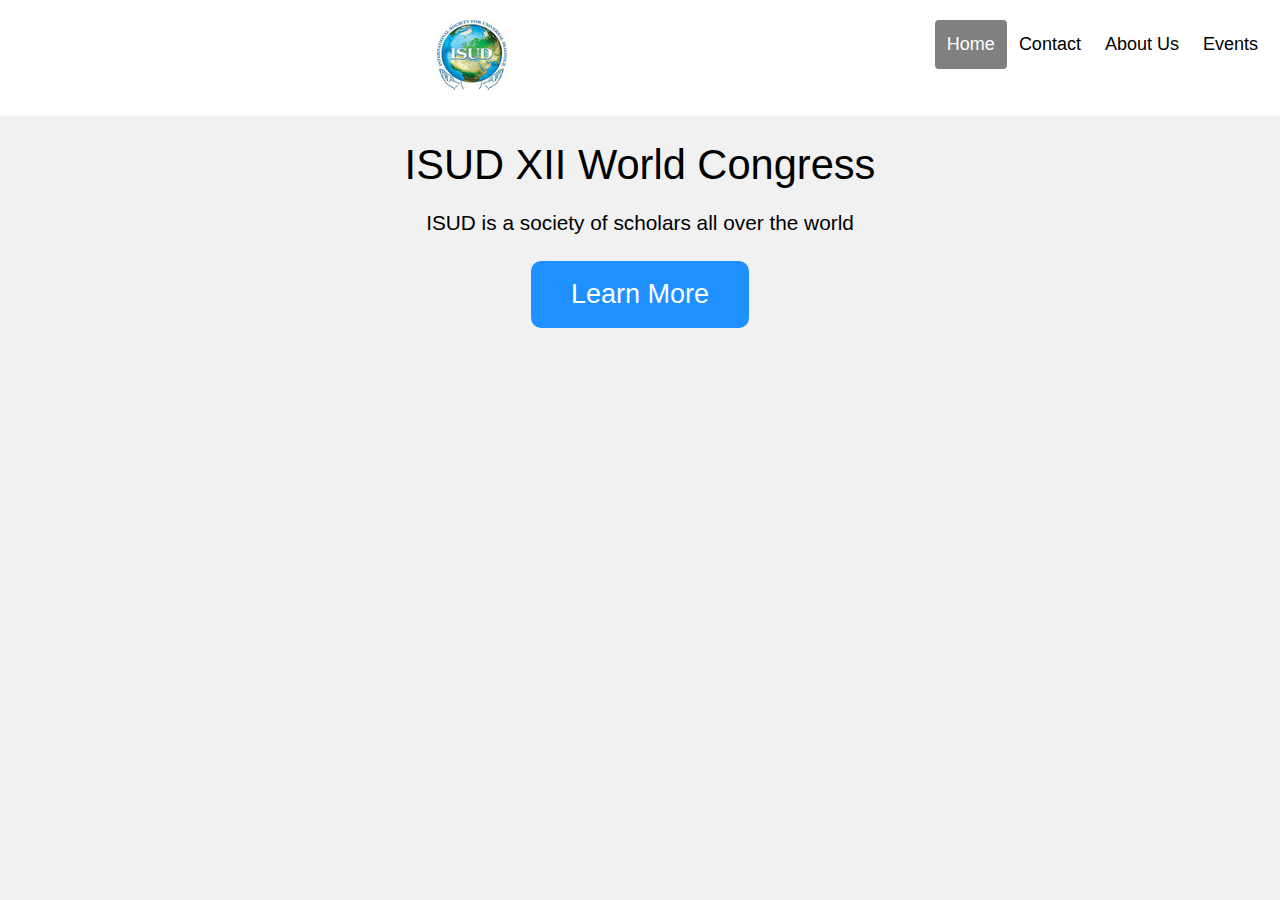
<file: index.html>
<!DOCTYPE html>
<html lang = "en">
  <head>
    <title>Home</title>
    <meta charset="utf-8"/>
    <meta name="viewport" content="width=device-width, initial-scale=1.0"/>
    <link rel="stylesheet" media="screen" href="css/screen.css"/>
    <meta name="viewport" content="width=device-width,initial-scale=1.0,shrink-to-fit=no" />
    <link rel="stylesheet" media="screen" href="css/normalize.css" />
    <link rel="stylesheet" media="screen" href="css/screen.css" />
    <script src="js/script.js"></script>
  </head>
  <body>
    <div class="header">
      <img src="images/worldialogue.jpg" alt="worldialogue">
      <div class="header-right">
        <a class="active" href="#home">Home</a>
        <a href="contact.html">Contact</a>
        <a href="about.html">About Us</a>
        <a href="announcement.html">Events</a>
        </div>
    </div> 
    <div class="index">
      <h1>ISUD XII World Congress</h1>
      <p>ISUD is a society of scholars all over the world</p>
    </div>
    <div class="button_group">
      <a href="announcement.html"><button class="button submit" type="submit" onclick="announcement.html">Learn More</button></a>    
    </div>
  </body>
</html>
</file>
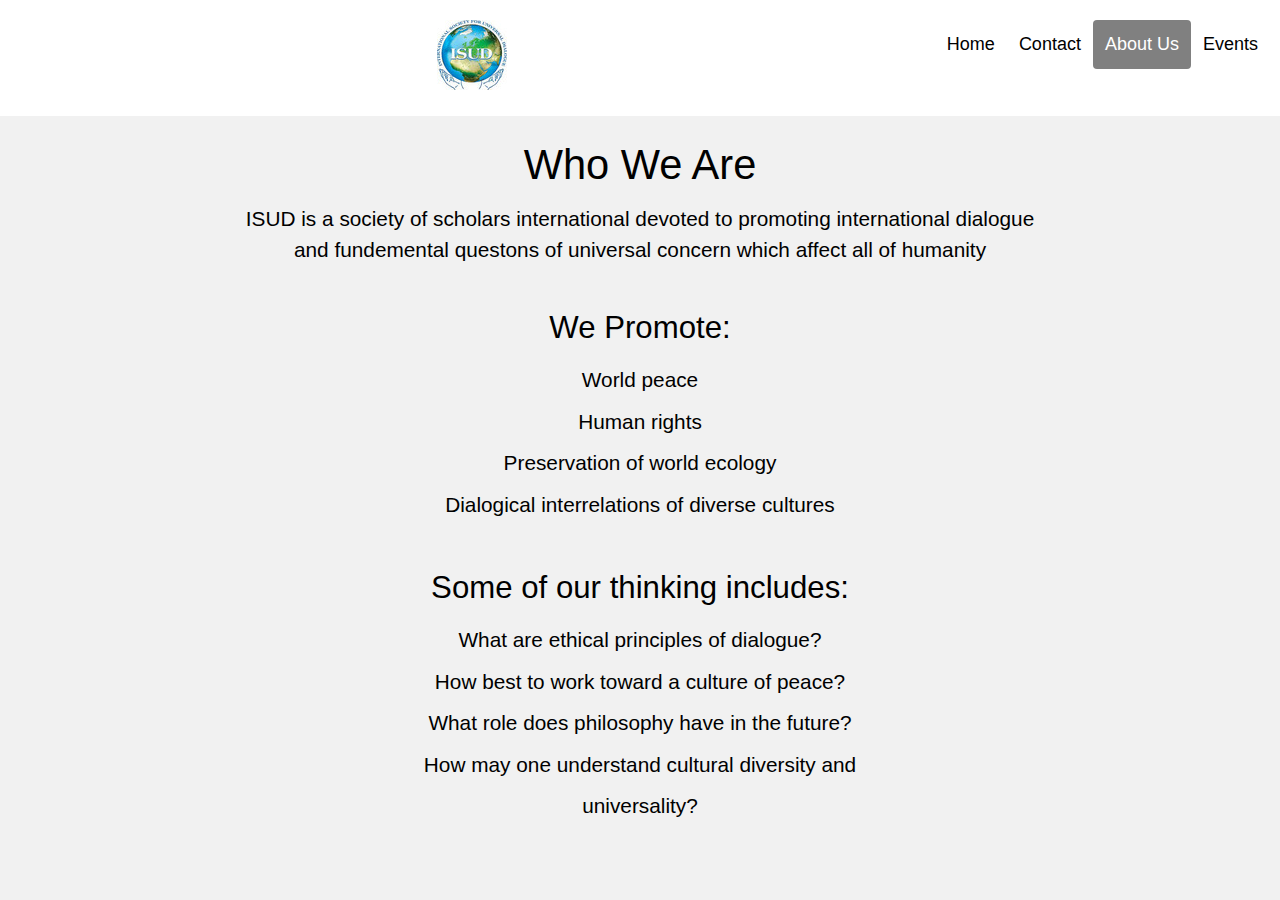
<file: about.html>
<!DOCTYPE html>
<html lang = "en">
  <head>
    <title>About Us</title>
    <meta charset="utf-8"/>
    <meta name="viewport" content="width=device-width, initial-scale=1.0" />
    <link rel="stylesheet" media="screen" href="css/screen.css"/>
    <meta name="viewport" content="width=device-width,initial-scale=1.0,shrink-to-fit=no" />
    <link rel="stylesheet" media="screen" href="css/normalize.css" />
    <link rel="stylesheet" media="screen" href="css/screen.css" />
    <script src="js/script.js"></script>
  </head>
  <body>
    <div class="header">
      <img src="images/worldialogue.jpg" alt="worldialogue">
      <div class="header-right">
        <a href="index.html">Home</a>
        <a href="contact.html">Contact</a>
        <a class="active" href="about.html">About Us</a>
        <a href="announcement.html">Events</a>
      </div>
    </div>
    <div class="index">
      <h1>Who We Are</h1>
      <div class ="about-container">
      <p class ="about">ISUD is a society of scholars international devoted to promoting international dialogue and fundemental questons of universal concern which affect all of humanity</p>
      <h2>We Promote:</h2>
      <ul class="list">
        <li>World peace</li>
        <li>Human rights </li>
        <li>Preservation of world ecology</li>
        <li>Dialogical interrelations of diverse cultures</li>
      </ul>
      <h2>Some of our thinking includes:</h2>
      <ul class="list">
        <li>What are ethical principles of dialogue?</li>
        <li>How best to work toward a culture of peace?</li>
        <li>What role does philosophy have in the future? </li>
        <li>How may one understand cultural diversity and universality?</li>
      </ul>
      </div>
    </div>
  </body>
</html>
</file>
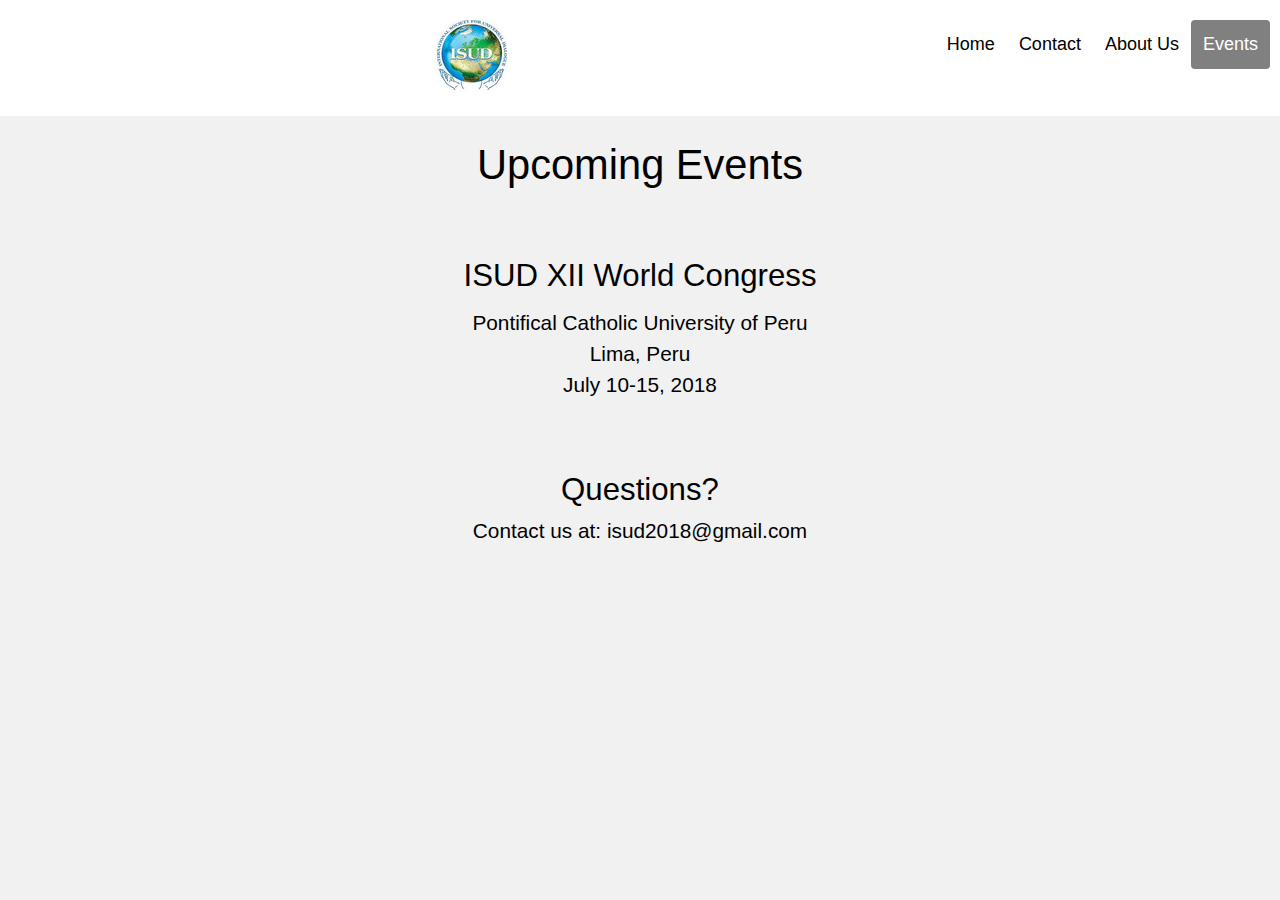
<file: announcement.html>
<!DOCTYPE html>
<html lang = "en">
  <head>
    <title>Upcoming Events</title>
    <meta charset="utf-8"/>
    <meta name="viewport" content="width=device-width, initial-scale=1.0"/>
    <link rel="stylesheet" media="screen" href="css/screen.css"/>
    <meta name="viewport" content="width=device-width,initial-scale=1.0,shrink-to-fit=no" />
    <link rel="stylesheet" media="screen" href="css/normalize.css" />
    <link rel="stylesheet" media="screen" href="css/screen.css" /> 
    <script src="js/script.js"></script>
  </head>
  <body>
    <div class="header">
      <img src="images/worldialogue.jpg" alt="worldialogue">
      <div class="header-right">
        <a href="index.html">Home</a>
        <a href="contact.html">Contact</a>
        <a href="about.html">About Us</a>
        <a class="active" href="announcement.html">Events</a>
      </div>
    </div>
      <div class="index">
        <h1>Upcoming Events</h1>
        <div class ="about-container">
          <h2>ISUD XII World Congress</h2>
          <p>Pontifical Catholic University of Peru</p>
          <p>Lima, Peru</p>
          <p>July 10-15, 2018</p>        
      </div>
      <div class ="Questions">
        <h2>Questions?</h2>
        <p>Contact us at: isud2018@gmail.com </p>
        </div>
     </div> 
  </body>
</html>
</file>
<file: css/screen.css>
html { 
  background:#f1f1f1;
  font-family: 'Ubuntu', sans-serif;
   font: 1.3em sans-serif;
}

body { 
  margin: 0;
  font-family: 'Ubuntu', sans-serif;
  color:black;
  text-align: center;
}

div{
  margin-bottom: 1.3em;
}

a{
  text-decoration: none;
}

.header {
  overflow: hidden;
  background-color: white;
  padding: 20px 10px;
}

.header a {
  float: left;
  color: black;
  text-align: center;
  padding: 12px;
  font-size: 18px; 
  line-height: 25px;
  border-radius: 4px;
}

.header a.logo {
  font-size: 25px;
  font-weight: bold;
}

.header a:hover {
  background-color: #ddd;
  color: black;
}

.header a.active {
  background-color: grey;
  color: white;
}

.header-right {
  float: right;
}

.index{
padding-top: 0px;
font-family: 'Ubuntu', sans-serif;
}

h1 {
  font-size: 2em;
}

h2 {
  padding-top: 1.5em;
  padding-bottom:.5em;
  font-size: 1.5em;
}

form {
  display: inline-grid;
  text-align: center;
  padding: 2%;
  border-radius: 1em;
}

input {
  font: 1.3em sans-serif;
  border-radius: 5px;
  border: 1px solid #999;
  width: 100%;
  padding-left: 2%;
  margin-top:2%;
}

.button_group{
  margin: auto;
  width: 20%;
}

.button {
  color:white;
  background-color: dodgerblue;
  border-radius: 10px;
  border: none;
  padding: 16px 32px;
  text-align: center;
  text-decoration: none;
  display: grid;
  font-size: 16px;
  margin: 4px 2px;
  transition-duration: 0.4s;
  cursor: pointer;
  font-size:1.3em;
}

.button:hover{
  background-color: #F3F4F4;
  color:dodgerblue;
}

.submit{ 
  border: 2px solid dodgerblue;
  width: 85%;
  margin: auto;
  }

.navigation-bar li a{ 
  font-size: 1em;
  padding: 1px 1px;
}

.title {
  text-align: center;
}

.titleinfo{
  text-align: center;
}

.about-container{
  width:70%;
  margin-left: auto;
  margin-right: auto;
  font-family: "Trebuchet MS", Arial, Helvetica, sans-serif;
  line-height: 1.5em;
  border-radius: 1em;
}

.list{
  margin-left: auto;
  margin-right: auto;
  width: 50%;
  line-height: 2em;
  padding: 1.5em, 0em, 1.5em,0;
  border-radius: 1em;
}

.about{
  max-width: 800px;
  margin:auto;
  margin-top:-.5em;
}

@media only screen and (max-width: 375px) {
  #navigation-container {
  width: 375px;
  }
}

@media screen and (max-width: 500px) {
  .header a {
    float: none;
    display: block;
    text-align: left;
  }
  .header-right {
    float: none;
  }
}
</file>
